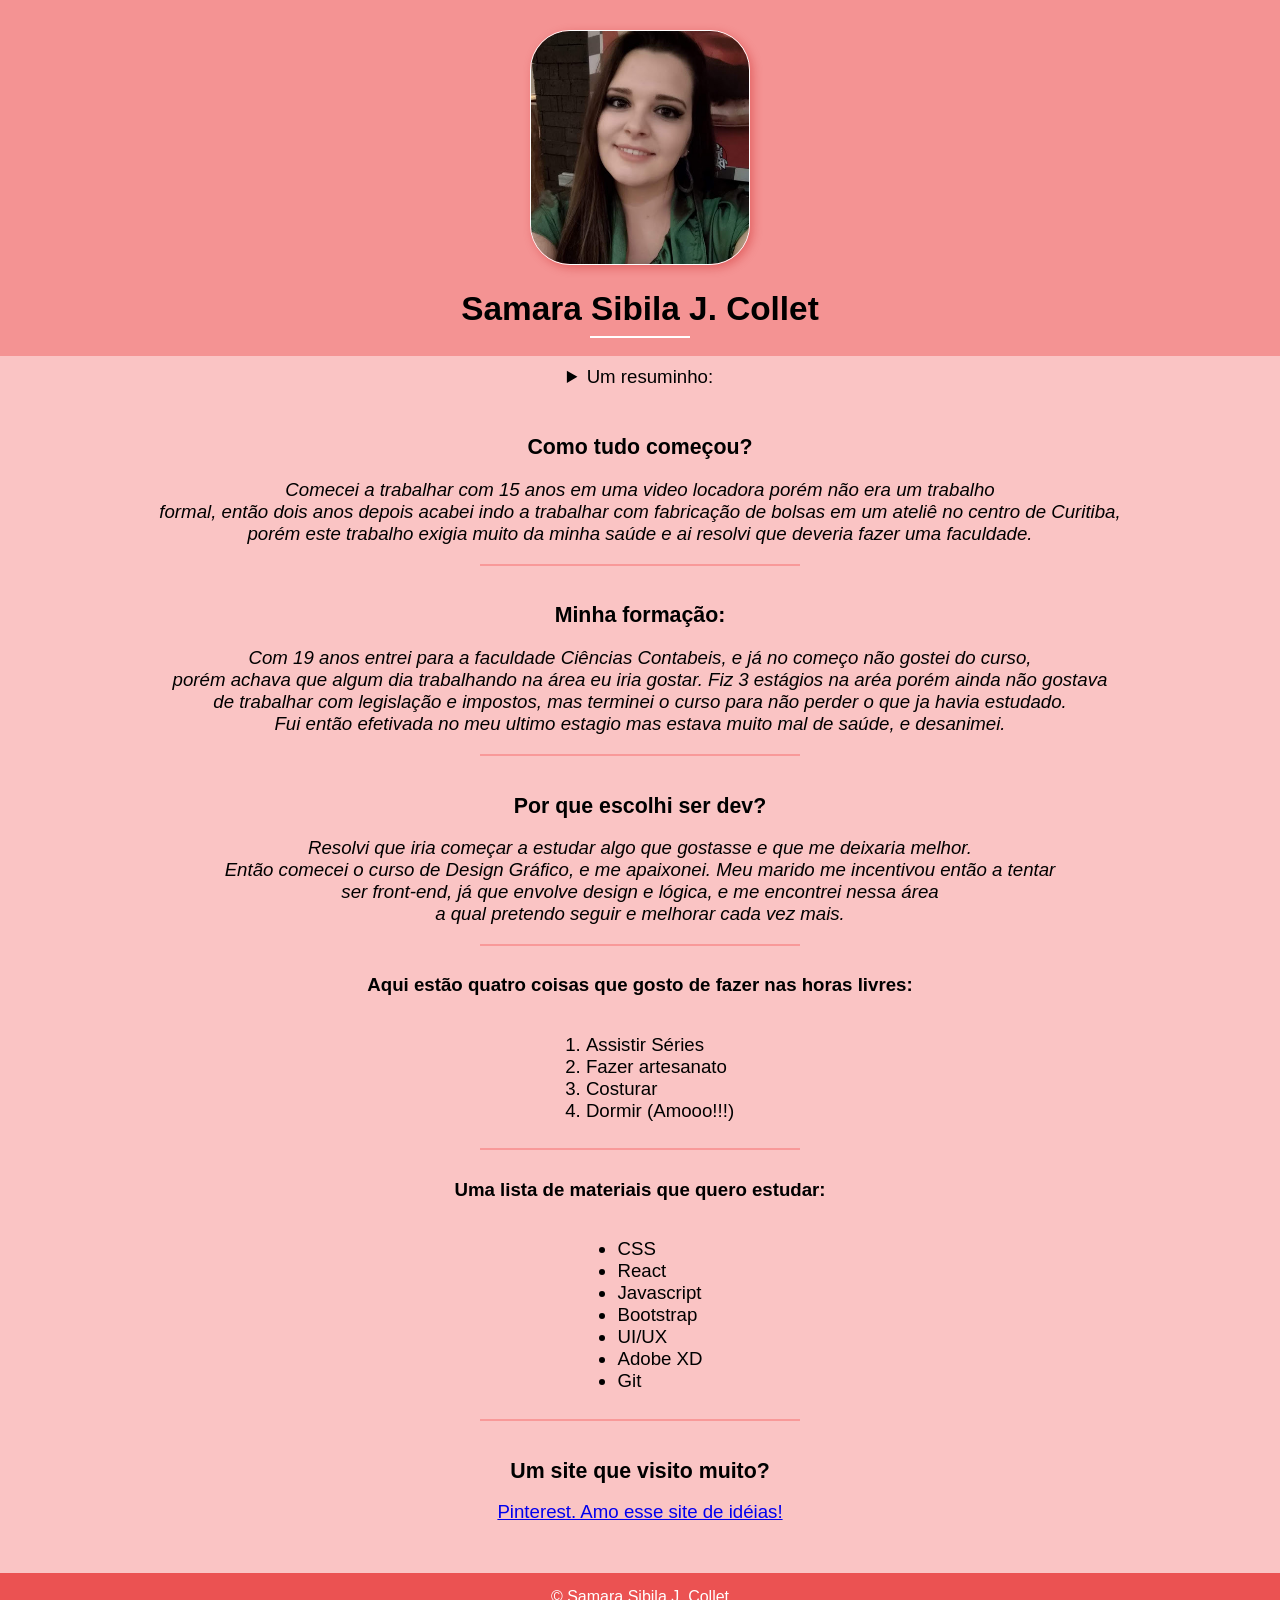
<file: index.html>
<!DOCTYPE html>
<html lang="pt-BR">
<head>
    <meta charset="UTF-8">
    <meta name="viewport" content="width=device-width, initial-scale=1.0">
    <title>Meu portfólio</title>
    <link href="style.css" rel="stylesheet">
</head>
<body>
    <header class="capa">
        <img src="img/samaraimg.png" alt="foto do perfil">
        <h1><b>Samara Sibila J. Collet</b></h1>
        <hr class="whiteLine"></hr>
    </header>
 
    <details>
        <summary>Um resuminho&#58;</summary>
        <ul>
            <li>Como tudo começou&#63;</li>
            <li>Minha formação&#58;</li>
            <li>Por que escolhi ser dev&#63;</li>
        </ul>
    </details>
    <section>
        <h2><b>Como tudo começou&#63;</b></h2>
        <p><i>Comecei a trabalhar com 15 anos em uma video locadora porém não era um trabalho<br> formal, então dois anos depois acabei indo a trabalhar com fabricação de bolsas em um ateliê no centro de Curitiba, <br>porém este trabalho exigia muito da minha saúde e ai resolvi que deveria fazer uma faculdade.</i></p>   
        <hr class="redLine"></hr>
        <h2><b>Minha formação&#58;</b></h2>
        <p><i>Com 19 anos entrei para a faculdade Ciências Contabeis, e já no começo não gostei do curso,<br> porém achava que algum dia trabalhando na área eu iria gostar. Fiz 3 estágios na aréa porém ainda não gostava<br> de trabalhar com legislação e impostos, mas terminei o curso para não perder o que ja havia estudado. <br>Fui então efetivada no meu ultimo estagio mas estava muito mal de saúde, e desanimei. </i></p>
        <hr class="redLine"></hr>
        <h2><b>Por que escolhi ser dev&#63;</b></h2>
        <p><i>Resolvi que iria começar a estudar algo que gostasse e que me deixaria melhor.<br> Então comecei o curso de Design Gráfico, e me apaixonei. Meu marido me incentivou então a tentar <br>ser front-end, já que envolve design e lógica, e me encontrei nessa área <br>a qual pretendo seguir e melhorar cada vez mais.</i></p>
    </section>
    <div class="listaUm">
        <hr class="redLine"></hr>
        <h3><b>Aqui estão quatro coisas que gosto de fazer nas horas livres&#58;</b></p></h3>
        <ol>
            <li>Assistir Séries</li>
            <li>Fazer artesanato</li>
            <li>Costurar</li>
            <li>Dormir (Amooo&#33;&#33;&#33;)</li>
        </ol>
    </div>
    <div class="listaDois">
        <hr class="redLine"></hr>
        <h3><b>Uma lista de materiais que quero estudar&#58;</b></h3>
        <ul>
            <li>CSS</li>
            <li>React</li>
            <li>Javascript</li>
            <li>Bootstrap</li>
            <li>UI/UX</li>
            <li>Adobe XD</li>
            <li>Git</li>
        </ul>
    </div>
    <div>
        <hr class="redLine"></hr>
        <h2><b>Um site que visito muito&#63;</b></h2>
        <a href="https://br.pinterest.com/" title="link do pinterest" target="_blanck">Pinterest. Amo esse site de idéias&#33;</a>
    </div>

    <footer>
        <div class="footercopy">
            &copy; Samara Sibila J. Collet
        </div>
    </footer>
</body>
</html>
</file>
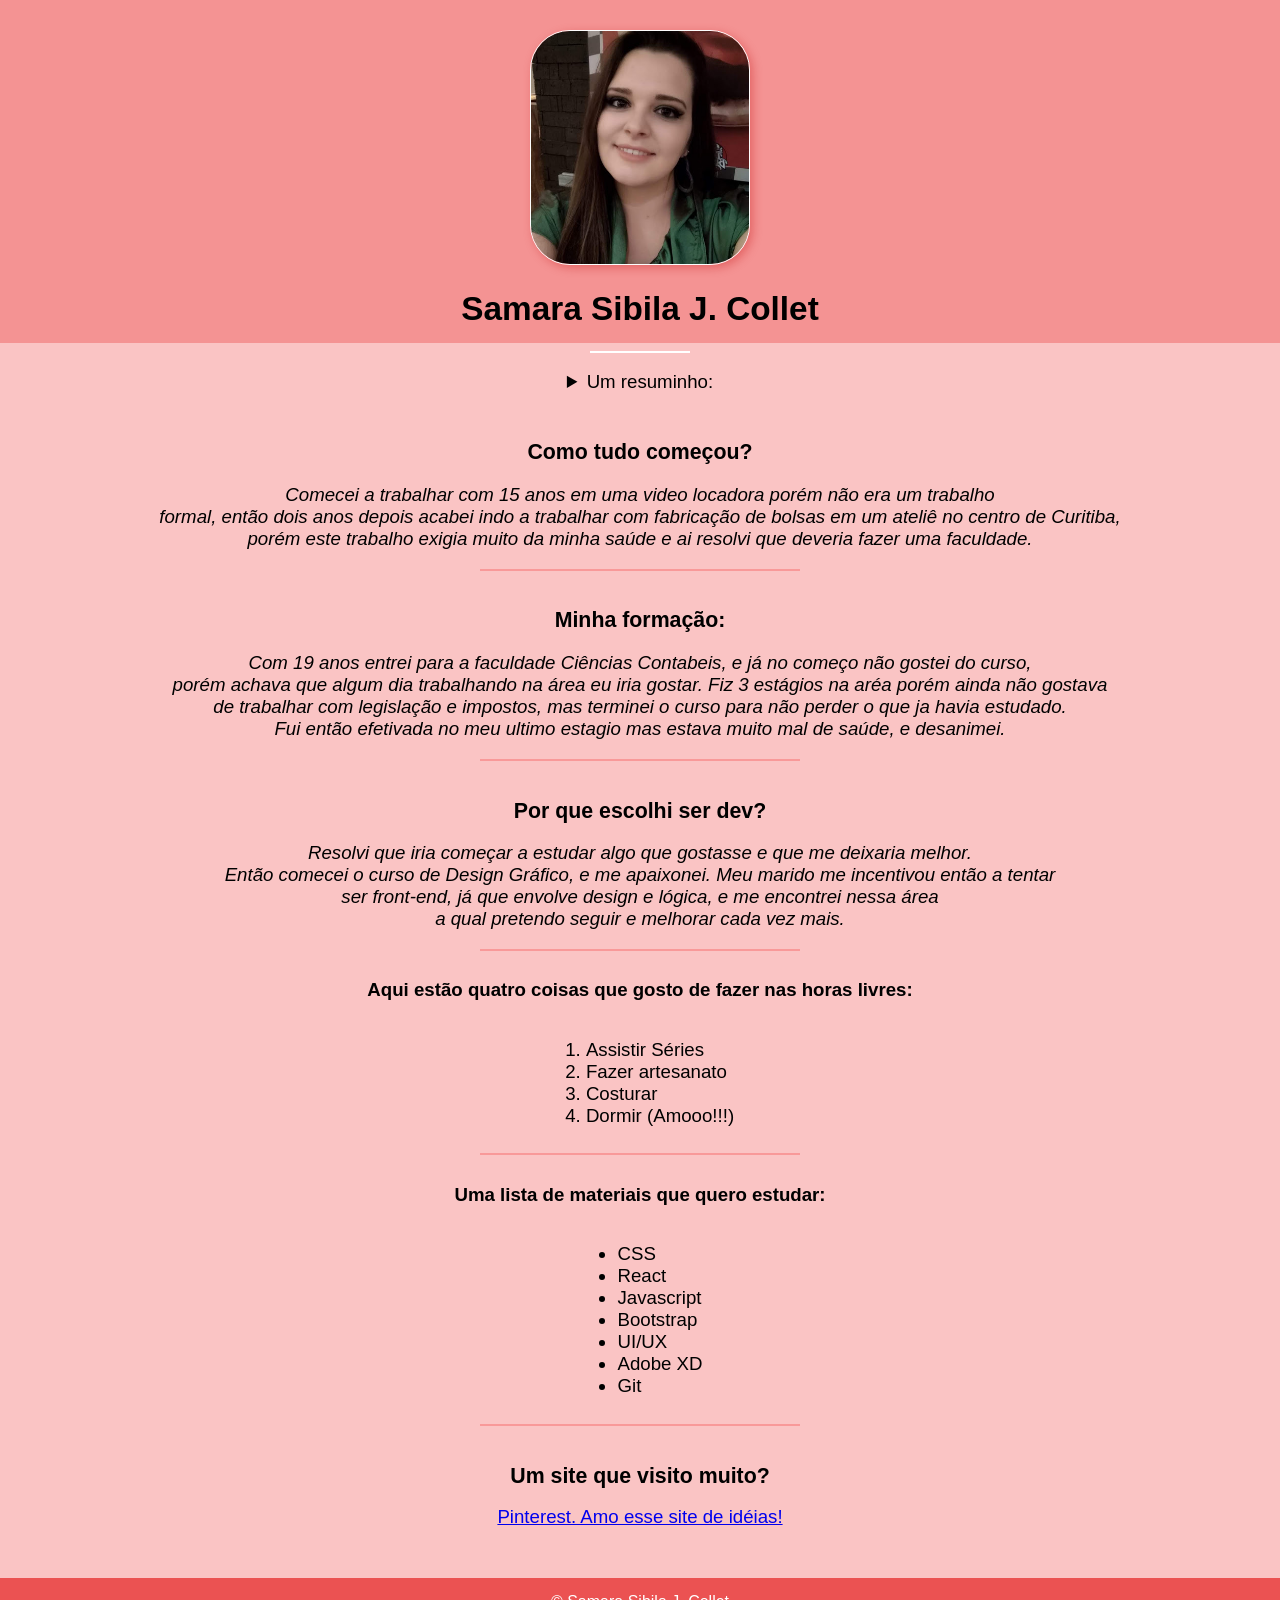
<file: portfolio.html>
<!DOCTYPE html>
<html lang="pt-BR">
<head>
    <meta charset="UTF-8">
    <meta name="viewport" content="width=device-width, initial-scale=1.0">
    <title>Meu portfólio</title>
    <link href="style.css" rel="stylesheet">
</head>
<body>
    <section class="capa">
        <img src="img/samaraimg.png" alt="foto do perfil">
        <h1><b>Samara Sibila J. Collet</b></h1>
    </section>
    <hr class="whiteLine"></hr>
    <details>
        <summary>Um resuminho&#58;</summary>
        <ul>
            <li>Como tudo começou&#63;</li>
            <li>Minha formação&#58;</li>
            <li>Por que escolhi ser dev&#63;</li>
        </ul>
    </details>
    <section>
        <h2><b>Como tudo começou&#63;</b></h2>
        <p><i>Comecei a trabalhar com 15 anos em uma video locadora porém não era um trabalho<br> formal, então dois anos depois acabei indo a trabalhar com fabricação de bolsas em um ateliê no centro de Curitiba, <br>porém este trabalho exigia muito da minha saúde e ai resolvi que deveria fazer uma faculdade.</i></p>   
        <hr class="redLine"></hr>
        <h2><b>Minha formação&#58;</b></h2>
        <p><i>Com 19 anos entrei para a faculdade Ciências Contabeis, e já no começo não gostei do curso,<br> porém achava que algum dia trabalhando na área eu iria gostar. Fiz 3 estágios na aréa porém ainda não gostava<br> de trabalhar com legislação e impostos, mas terminei o curso para não perder o que ja havia estudado. <br>Fui então efetivada no meu ultimo estagio mas estava muito mal de saúde, e desanimei. </i></p>
        <hr class="redLine"></hr>
        <h2><b>Por que escolhi ser dev&#63;</b></h2>
        <p><i>Resolvi que iria começar a estudar algo que gostasse e que me deixaria melhor.<br> Então comecei o curso de Design Gráfico, e me apaixonei. Meu marido me incentivou então a tentar <br>ser front-end, já que envolve design e lógica, e me encontrei nessa área <br>a qual pretendo seguir e melhorar cada vez mais.</i></p>
    </section>
    <div class="listaUm">
        <hr class="redLine"></hr>
        <h3><b>Aqui estão quatro coisas que gosto de fazer nas horas livres&#58;</b></p></h3>
        <ol>
            <li>Assistir Séries</li>
            <li>Fazer artesanato</li>
            <li>Costurar</li>
            <li>Dormir (Amooo&#33;&#33;&#33;)</li>
        </ol>
    </div>
    <div class="listaDois">
        <hr class="redLine"></hr>
        <h3><b>Uma lista de materiais que quero estudar&#58;</b></h3>
        <ul>
            <li>CSS</li>
            <li>React</li>
            <li>Javascript</li>
            <li>Bootstrap</li>
            <li>UI/UX</li>
            <li>Adobe XD</li>
            <li>Git</li>
        </ul>
    </div>
    <div>
        <hr class="redLine"></hr>
        <h2><b>Um site que visito muito&#63;</b></h2>
        <a href="https://br.pinterest.com/" title="link do pinterest" target="_blanck">Pinterest. Amo esse site de idéias&#33;</a>
    </div>

    <footer>
        <div class="footercopy">
            &copy; Samara Sibila J. Collet
        </div>
    </footer>
</body>
</html>
</file>
<file: style.css>
* {
    box-sizing: border-box;

}

body {
    background-color: #fac4c4;
    font-family: Arial;
    margin: 0;
}

img {
    width: 220px;
    display: block;
    margin-left: auto;
    margin-right: auto;
    border-radius: 40px;
    border: 1px solid #fdfcfc;
    box-shadow: 3px 3px 10px rgba(197, 13, 13, 0.336);
}

.capa {
    padding: 30px 0 10px 0;
    background: #eb52526e;
}

h1 {
    font: normal 25pt Arial;
    text-align: center;
    margin: 25px 10px 5px 10px;
}

h2 {
    padding-top: 20px;
    font: normal 16pt Arial;
    text-align: center;
}

h3 {
    padding-top: 10px;
    font: normal 14pt Arial;
    text-align: center;
}

p {
    font: normal 14pt Arial;
    text-align: center;
}

div {
    text-align: center;
}

ul,ol { 
    font: normal 14pt Arial;
    display: inline-block; 
    text-align: left;  
}

.whiteLine {
    width: 100px;
    border: 0;
    border-top: 2px solid white;
    display: block;
    margin-left: auto;
    margin-right: auto;
}

.redLine {
    width: 320px;
    border: 0;
    border-top: 2px solid #f5666675;
    display: block;
    margin-left: auto;
    margin-right: auto;
}

a {
    font: normal 14pt Arial;
    display: block;
    margin-left: auto;
    margin-right: auto;
}

.footercopy {
    padding-top:15px;
    color: white;
}

footer {
    margin-top: 50px;
    height: 50px;
    text-align: center;
    background-color: #eb5252;
}

details {
    padding: 10px;
    font: normal 14pt Arial;
    text-align: center;
    
}
</file>
